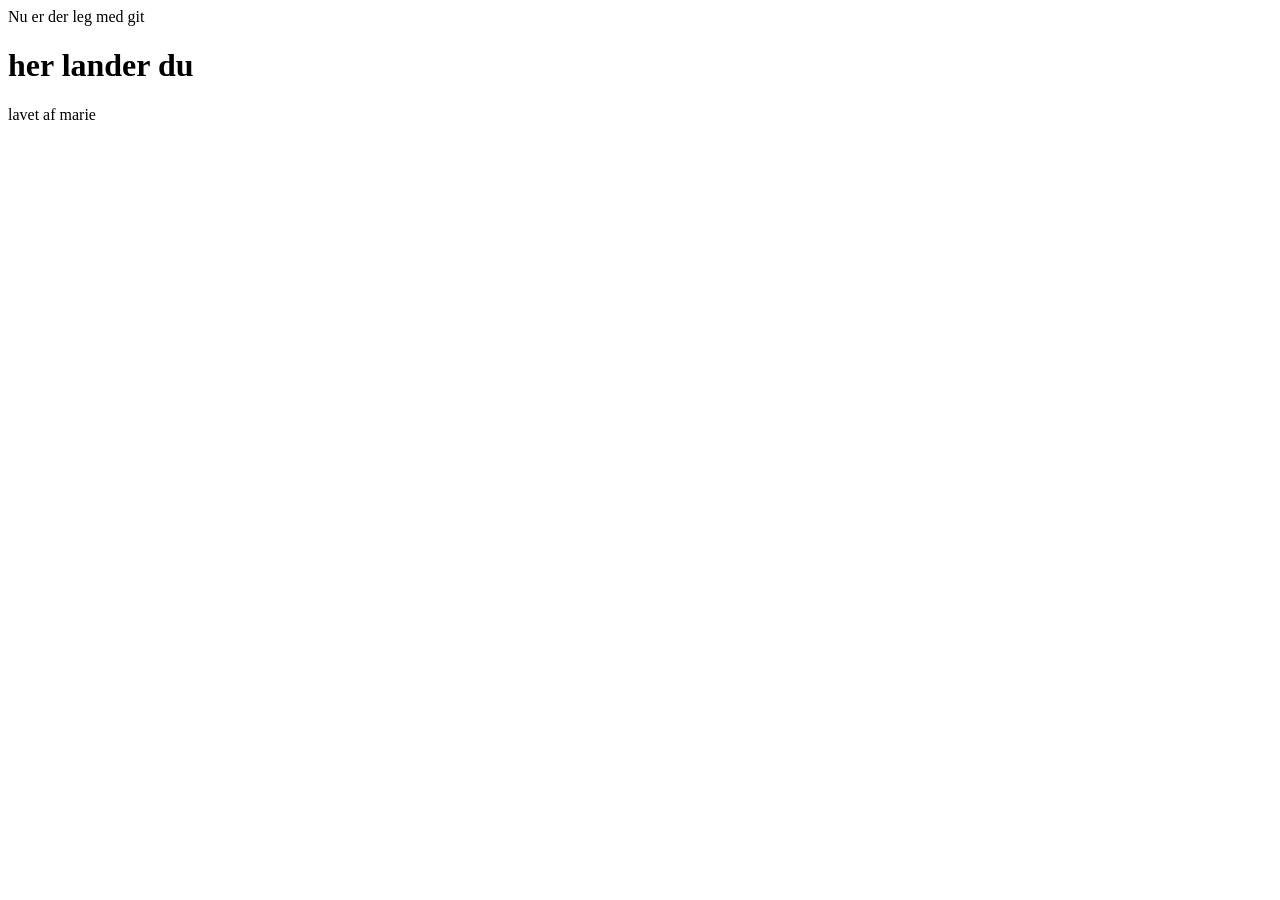
<file: index.html>
<!DOCTYPE html>
<html lang="en">

<head>
    <meta charset="UTF-8">
    <meta name="viewport" content="width=device-width, initial-scale=1.0">
    <title>Forside</title>
</head>

<body>
    <header>Nu er der leg med git</header>
    <main>
        <h1>her lander du</h1>
    </main>
    <footer>lavet af marie</footer>
</body>

</html>
</file>
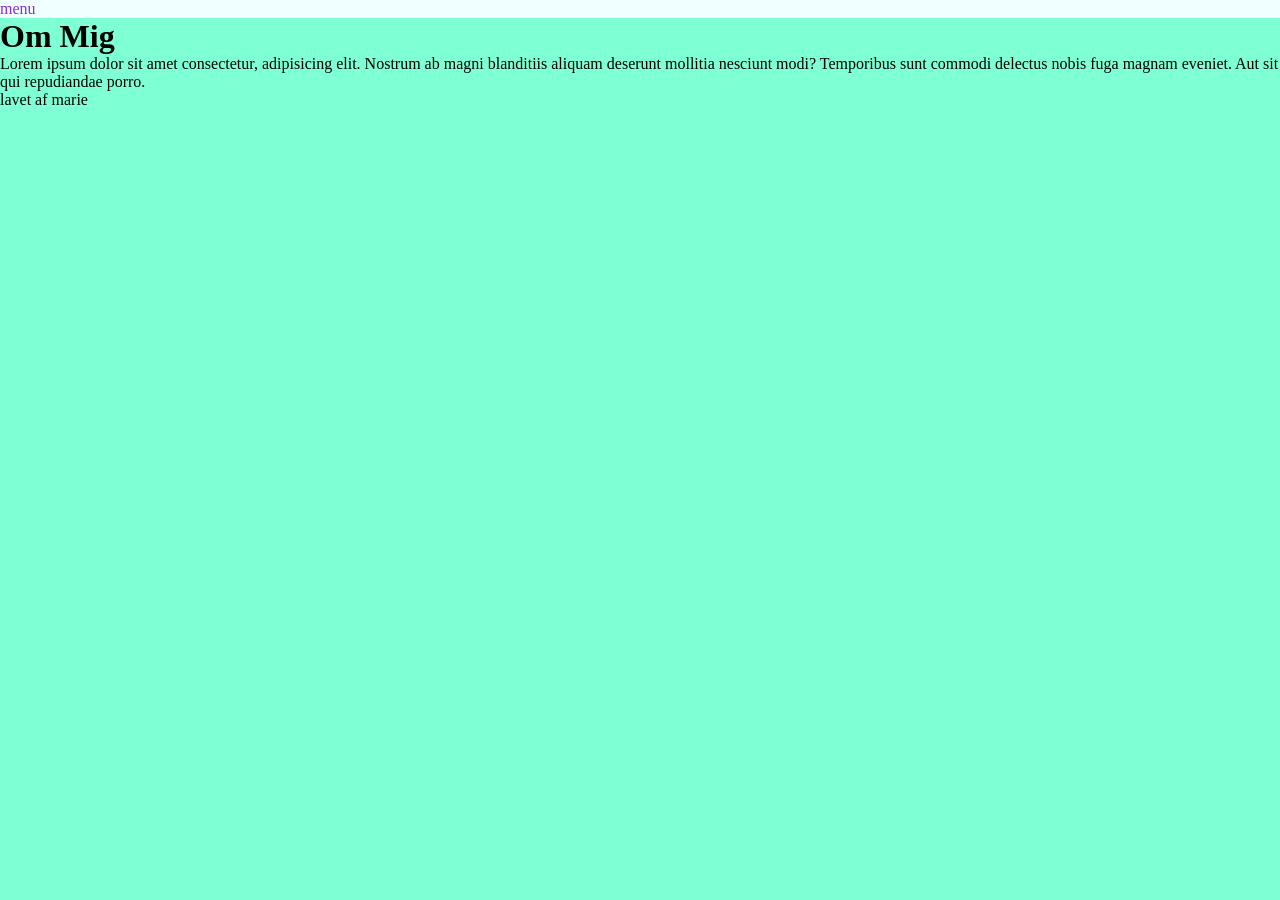
<file: om_mig.html>
<!DOCTYPE html>
<html lang="en">

<head>
    <meta charset="UTF-8">
    <meta name="viewport" content="width=device-width, initial-scale=1.0">
    <title>Om Mig</title>
    <link rel="stylesheet" href="style.css">
</head>

<body>
    <header>menu</header>

    <main>
        <h1>Om Mig</h1>
        <p>Lorem ipsum dolor sit amet consectetur, adipisicing elit. Nostrum ab magni blanditiis aliquam deserunt
            mollitia nesciunt modi? Temporibus sunt commodi delectus nobis fuga magnam eveniet. Aut sit qui repudiandae
            porro.</p>
    </main>

    <footer>
        <p>lavet af marie</p>
    </footer>
</body>

</html>
</file>
<file: style.css>
* {
  margin: 0;
  padding: 0;
  box-sizing: border-box;
}
body {
  background-color: aquamarine;
}

header {
  background-color: azure;
  color: blueviolet;
}
</file>
